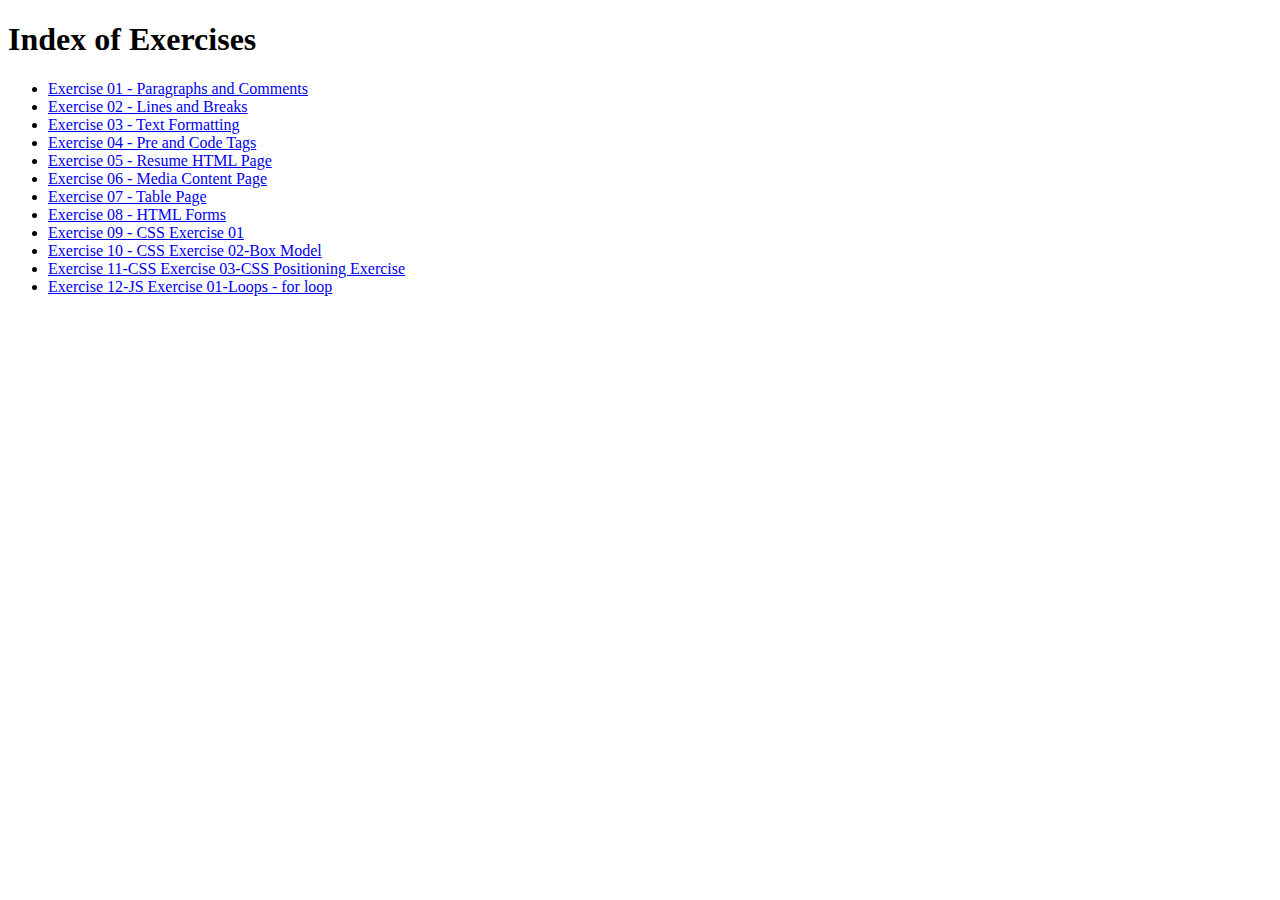
<file: index.html>
<!DOCTYPE html>
<html lang="en">
<head>
    <meta charset="UTF-8">
    <meta http-equiv="X-UA-Compatible" content="IE=edge">
    <meta name="viewport" content="width=device-width, initial-scale=1.0">
    <title>Index</title>
</head>
<body>
    <h1>Index of Exercises</h1>
        <ul>
            <li><a href="Exercise01.html">Exercise 01 - Paragraphs and Comments</a></li>
            <li><a href="Exercise02.html">Exercise 02 - Lines and Breaks</a></li>
            <li><a href="Exercise03.html">Exercise 03 - Text Formatting</a></li>
            <li><a href="Exercise04.html">Exercise 04 - Pre and Code Tags</a></li>
            <li><a href="Exercise05.html">Exercise 05 - Resume HTML Page</a></li>
            <li><a href="Exercise06.html">Exercise 06 - Media Content Page</a></li>
            <li><a href="Exercise07.html">Exercise 07 - Table Page</a></li>
            <li><a href="Exercise08.html">Exercise 08 - HTML Forms</a></li>
            <li><a href="Exercise09.html">Exercise 09 - CSS Exercise 01</a></li>
            <li><a href="Exercise10.html">Exercise 10 - CSS Exercise 02-Box Model</a></li>
            <li><a href="./Exercise11.html">Exercise 11-CSS Exercise 03-CSS Positioning Exercise</a> </li>
            <li><a href="./Exercise12.html">Exercise 12-JS Exercise 01-Loops - for loop</a> </li>
        </ul>
</body>
</html>
</file>
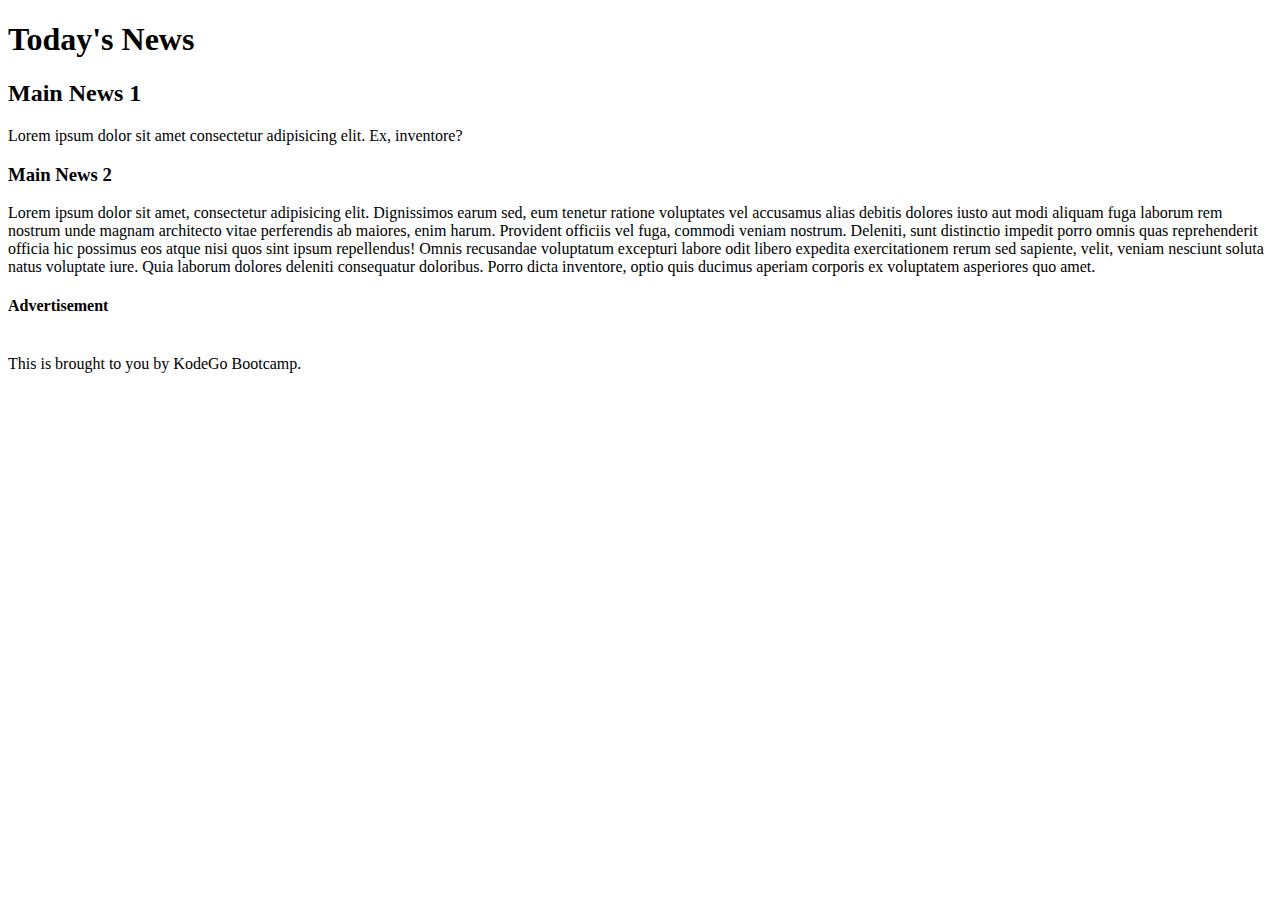
<file: Exercise01.html>
<!DOCTYPE HTML>

<html>

<h1>
    Today's News
</h1>

<h2>
    Main News 1
</h2>
    <p>
        Lorem ipsum dolor sit amet consectetur adipisicing elit. Ex, inventore?
    </p>

<h3>
    Main News 2
</h3>
    <p>
        Lorem ipsum dolor sit amet, consectetur adipisicing elit. Dignissimos earum sed, eum tenetur ratione voluptates vel accusamus alias debitis dolores iusto aut modi aliquam fuga laborum rem nostrum unde magnam architecto vitae perferendis ab maiores, enim harum. Provident officiis vel fuga, commodi veniam nostrum. Deleniti, sunt distinctio impedit porro omnis quas reprehenderit officia hic possimus eos atque nisi quos sint ipsum repellendus! Omnis recusandae voluptatum excepturi labore odit libero expedita exercitationem rerum sed sapiente, velit, veniam nesciunt soluta natus voluptate iure. Quia laborum dolores deleniti consequatur doloribus. Porro dicta inventore, optio quis ducimus aperiam corporis ex voluptatem asperiores quo amet.
    </p>
<h4>
    Advertisement
</h4>
    <br> This is brought to you by KodeGo Bootcamp.

</html>
</file>
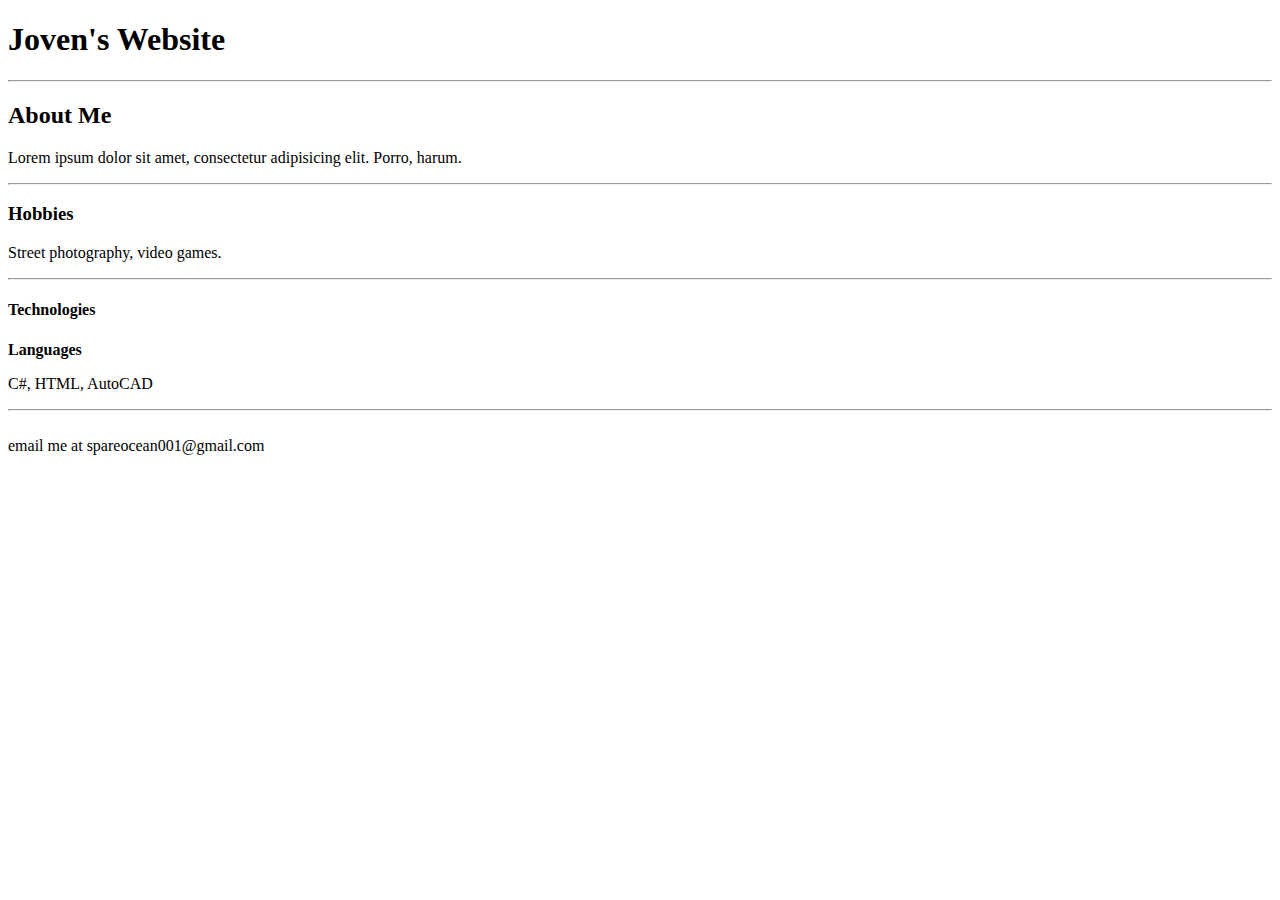
<file: Exercise02.html>
<!DOCTYPE html>

<html>
<h1>
    Joven's Website
</h1>
<hr>

<h2>
    About Me
</h2>
    <p>
        Lorem ipsum dolor sit amet, consectetur adipisicing elit. Porro, harum.
    </p>
    <hr>
<h3>
    Hobbies
</h3>
    <p>
        Street photography, video games.
    </p>
    <hr>
<h4>
    Technologies
</h4>

    <p> <strong> Languages</strong></p>
    <p> C#, HTML, AutoCAD</p>
    <hr>
<br> email me at spareocean001@gmail.com
</html>
</file>
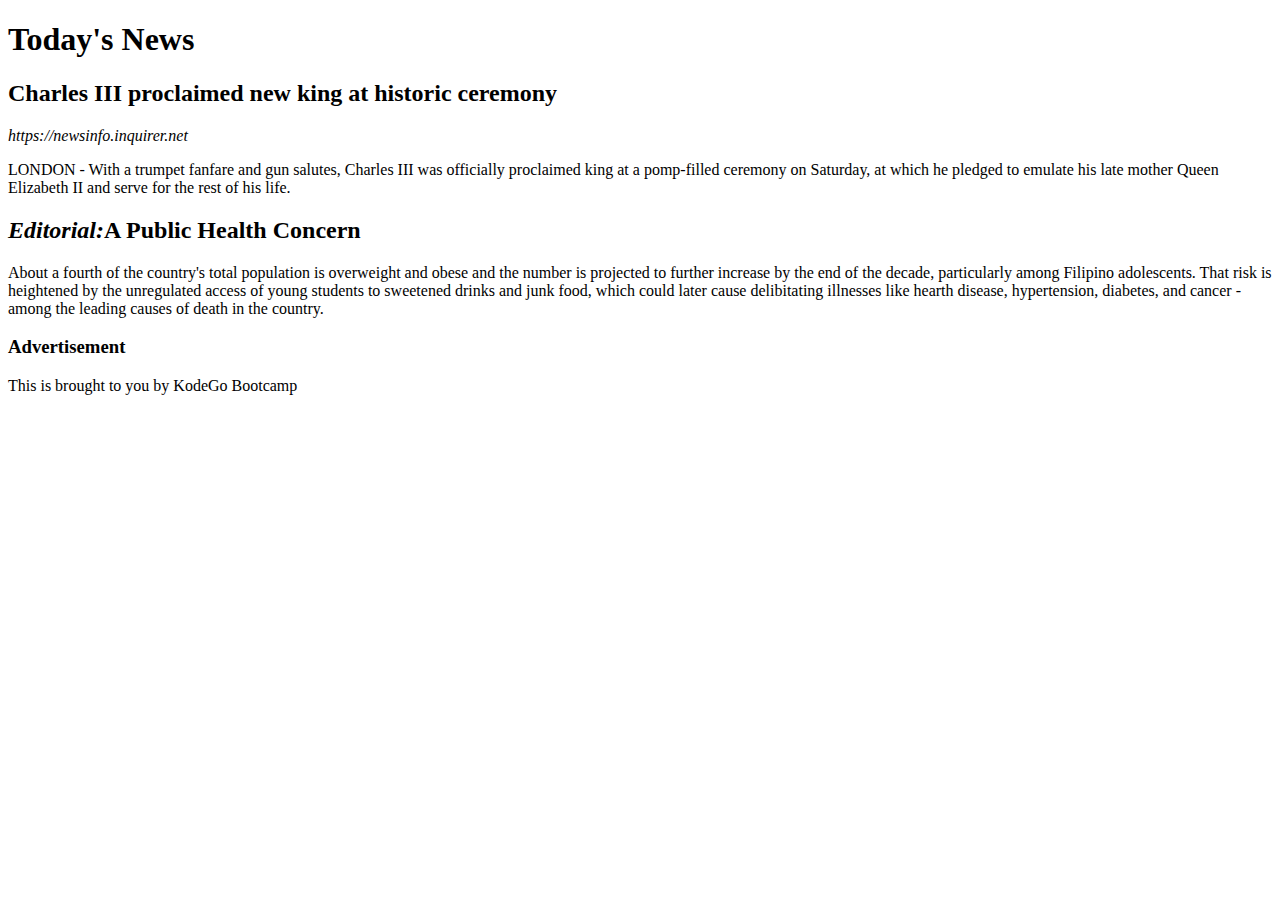
<file: Exercise03.html>
<!DOCTYPE html>
<html lang="en">
<head>
    <meta charset="UTF-8">
    <meta http-equiv="X-UA-Compatible" content="IE=edge">
    <meta name="viewport" content="width=device-width, initial-scale=1.0">
    <title>Today's News</title>
</head>
    <h1>Today's News</h1>
    
    <h2>Charles III proclaimed new king at historic ceremony</h2>
<body>
        <i>https://newsinfo.inquirer.net</i>
        
        <p>LONDON - With a trumpet fanfare and gun salutes, Charles III was officially proclaimed king
        at a pomp-filled ceremony on Saturday, at which he pledged to emulate his late mother
        Queen Elizabeth II and serve for the rest of his life.</p>
    
    <h2><span><i>Editorial:</i>A Public Health Concern</span></h2>
        
        <p>About a fourth of the country's total population is overweight and obese
        and the number is projected to further increase by the end of the decade, particularly
        among Filipino adolescents. That risk is heightened by the unregulated access of young
        students to sweetened drinks and junk food, which could later cause delibitating
        illnesses like hearth disease, hypertension, diabetes, and cancer - among the leading
        causes of death in the country.</p>

    <h3>Advertisement</h3>

        <p>This is brought to you by KodeGo Bootcamp</p>
</body>
</html>
</file>
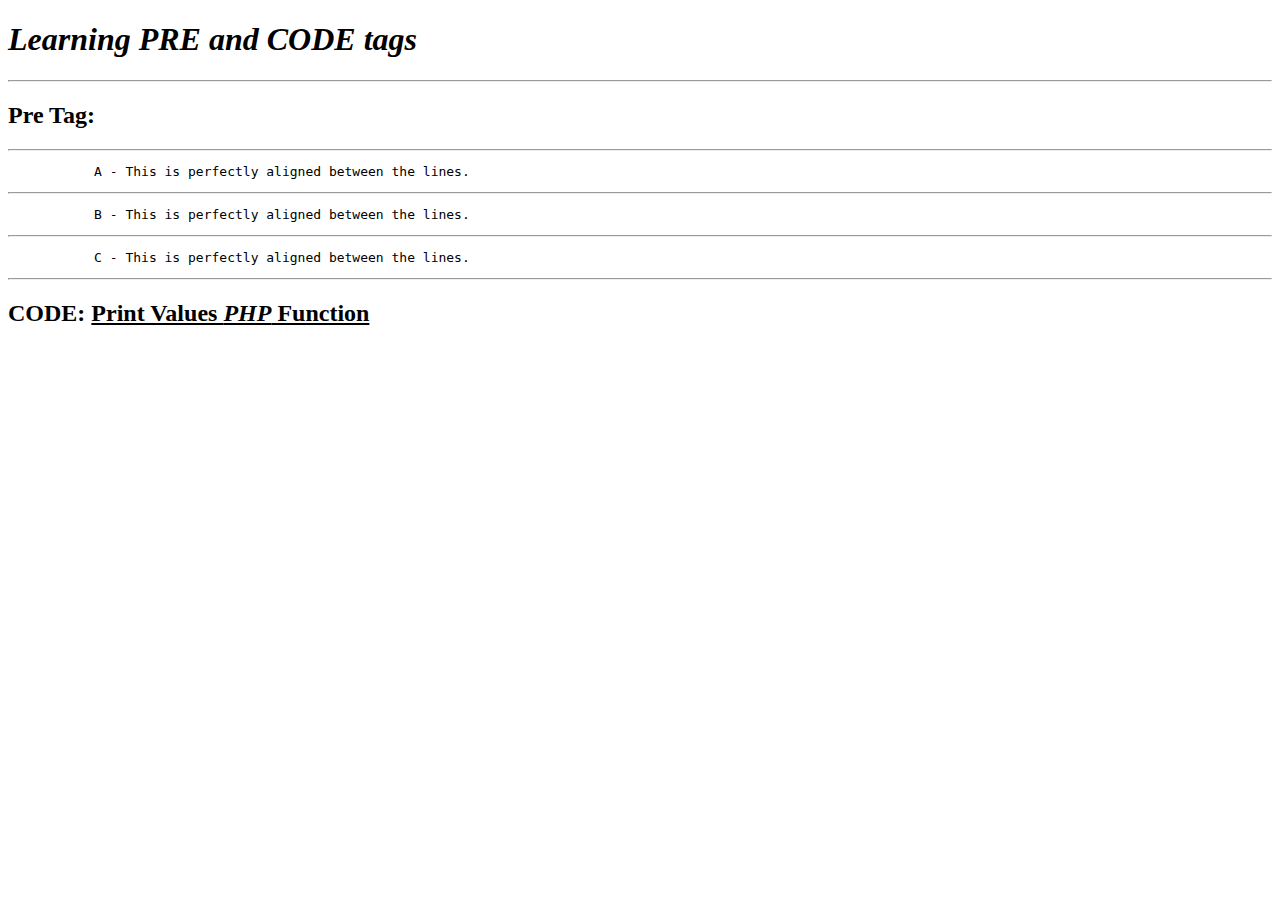
<file: Exercise04.html>
<!DOCTYPE html>
<html lang="en">
<head>
    <meta charset="UTF-8">
    <meta http-equiv="X-UA-Compatible" content="IE=edge">
    <meta name="viewport" content="width=device-width, initial-scale=1.0">
    </head>
<body>
    <h1><i>Learning PRE and CODE tags</i></h1>
    <hr>
    <h2>Pre Tag:</h2>
    <hr>

            <pre>           A - This is perfectly aligned between the lines.</pre>
    
    <hr>

            <pre>           B - This is perfectly aligned between the lines.</pre>

    <hr>

            <pre>           C - This is perfectly aligned between the lines.</pre>

    <hr>

    <h2><span>CODE: <u>Print Values <i>PHP</i> Function</u></span></h2>

</body>
</html>
</file>
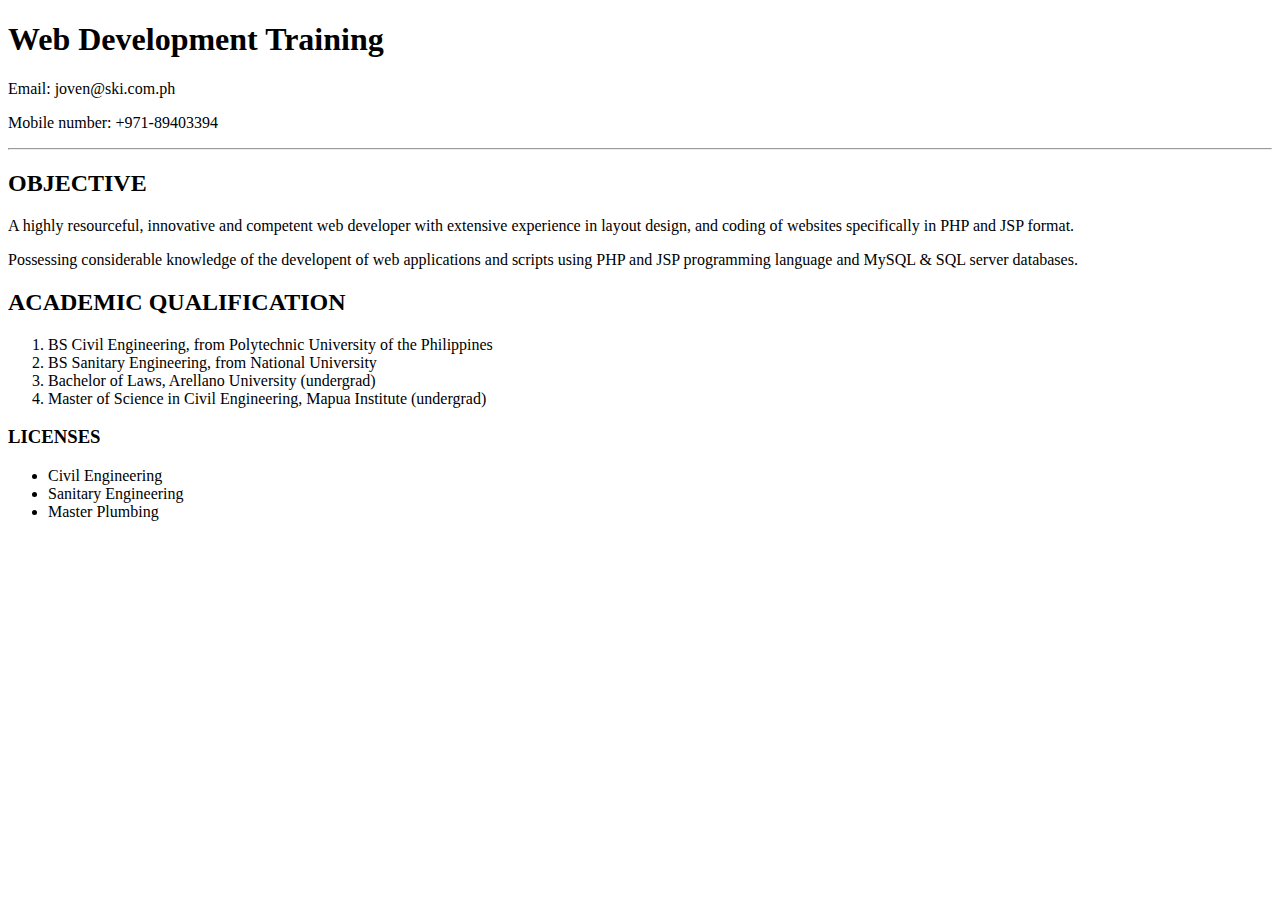
<file: Exercise05.html>
<!DOCTYPE html>
<html lang="en">
<head>
    <meta charset="UTF-8">
    <meta http-equiv="X-UA-Compatible" content="IE=edge">
    <meta name="viewport" content="width=device-width, initial-scale=1.0">
</head>
<body>
    <h1>Web Development Training</h1>

        <p>Email: joven@ski.com.ph</p>
        
        <p>Mobile number: +971-89403394</p>
    <hr>

    <h2>OBJECTIVE</h2>

        <p>A highly resourceful, innovative and competent web developer with extensive experience in
            layout design, and coding of websites specifically in PHP and JSP format.
        </p>
        <p>Possessing considerable knowledge of the developent of web applications and scripts using
            PHP and JSP programming language and MySQL & SQL server databases.
        </p>
    
    <h2>ACADEMIC QUALIFICATION</h2>
        <ol>
            <li>BS Civil Engineering, from Polytechnic University of the Philippines</li>
            <li>BS Sanitary Engineering, from National University</li>
            <li>Bachelor of Laws, Arellano University (undergrad)</li>
            <li>Master of Science in Civil Engineering, Mapua Institute (undergrad)</li>
        </ol>
    
    <h3>LICENSES</h3>
        <ul>
            <li>Civil Engineering</li>
            <li>Sanitary Engineering</li>
            <li>Master Plumbing</li>
        </ul>
</body>
</file>
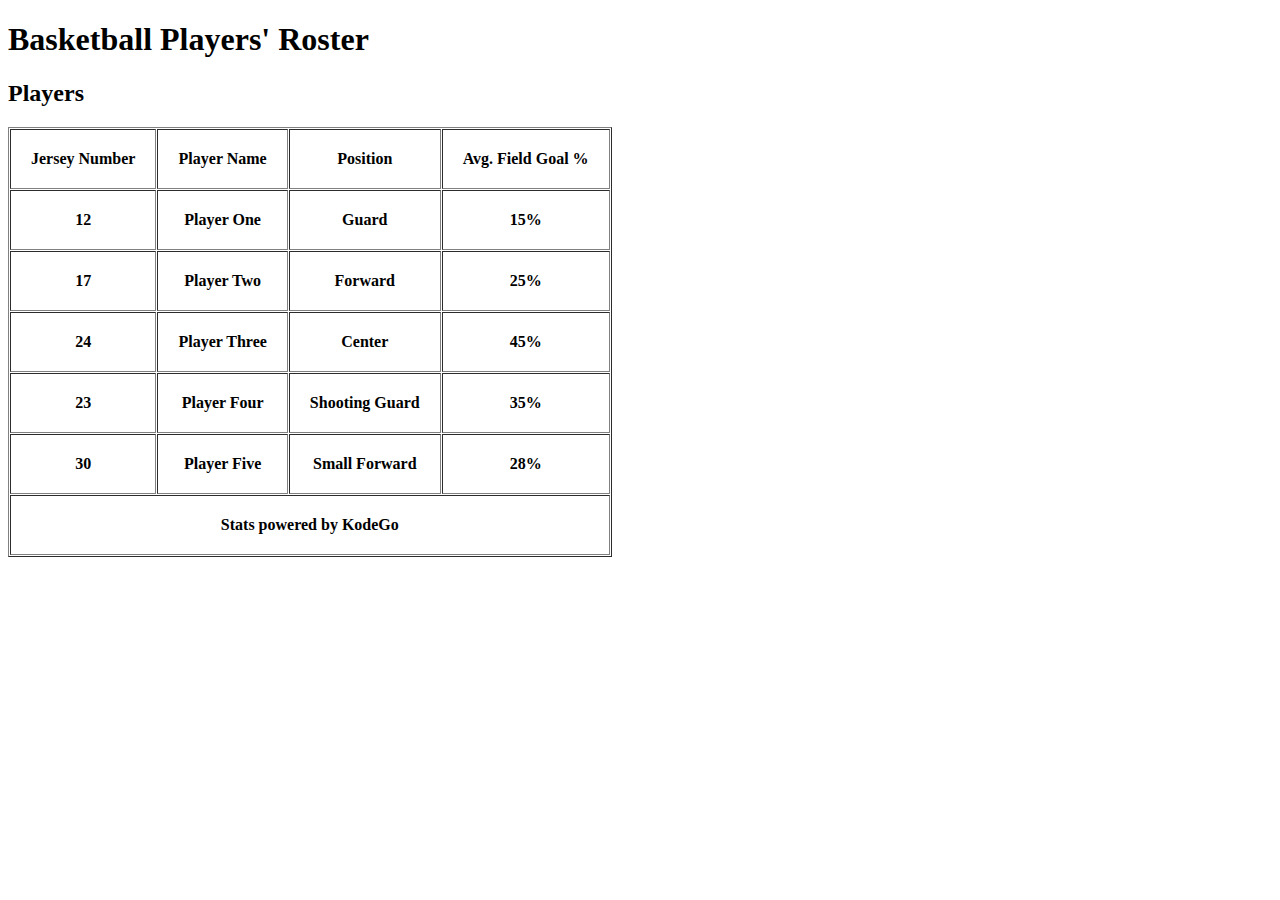
<file: Exercise07.html>
<!DOCTYPE html>
<html lang="en">
<head>
    <meta charset="UTF-8">
    <meta http-equiv="X-UA-Compatible" content="IE=edge">
    <meta name="viewport" content="width=device-width, initial-scale=1.0">
    <title>Exercise 07 Tables</title>
</head>
<body>
    <main>
        <h1>Basketball Players' Roster</h1>
        <article>
            <h2>Players</h2>
            <section>
                <Table border="1" cellpadding="20" cellspacing="1">
                    <thead>
                        <tr>
                            <th>Jersey Number</th>
                            <th>Player Name</th>
                            <th>Position</th>
                            <th>Avg. Field Goal %</th>
                        </tr>
                    </thead>
                        <tr>
                            <th>12</th>
                            <th>Player One</th>
                            <th>Guard</th>
                            <th>15%</th>
                        </tr>
                        <tr>
                            <th>17</th>
                            <th>Player Two</th>
                            <th>Forward</th>
                            <th>25%</th>
                        </tr>
                        <tr>
                            <th>24</th>
                            <th>Player Three</th>
                            <th>Center</th>
                            <th>45%</th>
                        </tr>
                        <tr>
                            <th>23</th>
                            <th>Player Four</th>
                            <th>Shooting Guard</th>
                            <th>35%</th>
                        </tr>
                        <tr>
                            <th>30</th>
                            <th>Player Five</th>
                            <th>Small Forward</th>
                            <th>28%</th>
                        </tr>
                        <tr>
                            <th colspan="4">Stats powered by KodeGo</th>
                        </tr>
                </Table>
            </section>
        </article>
        
    </main>

</body>
</html>
</file>
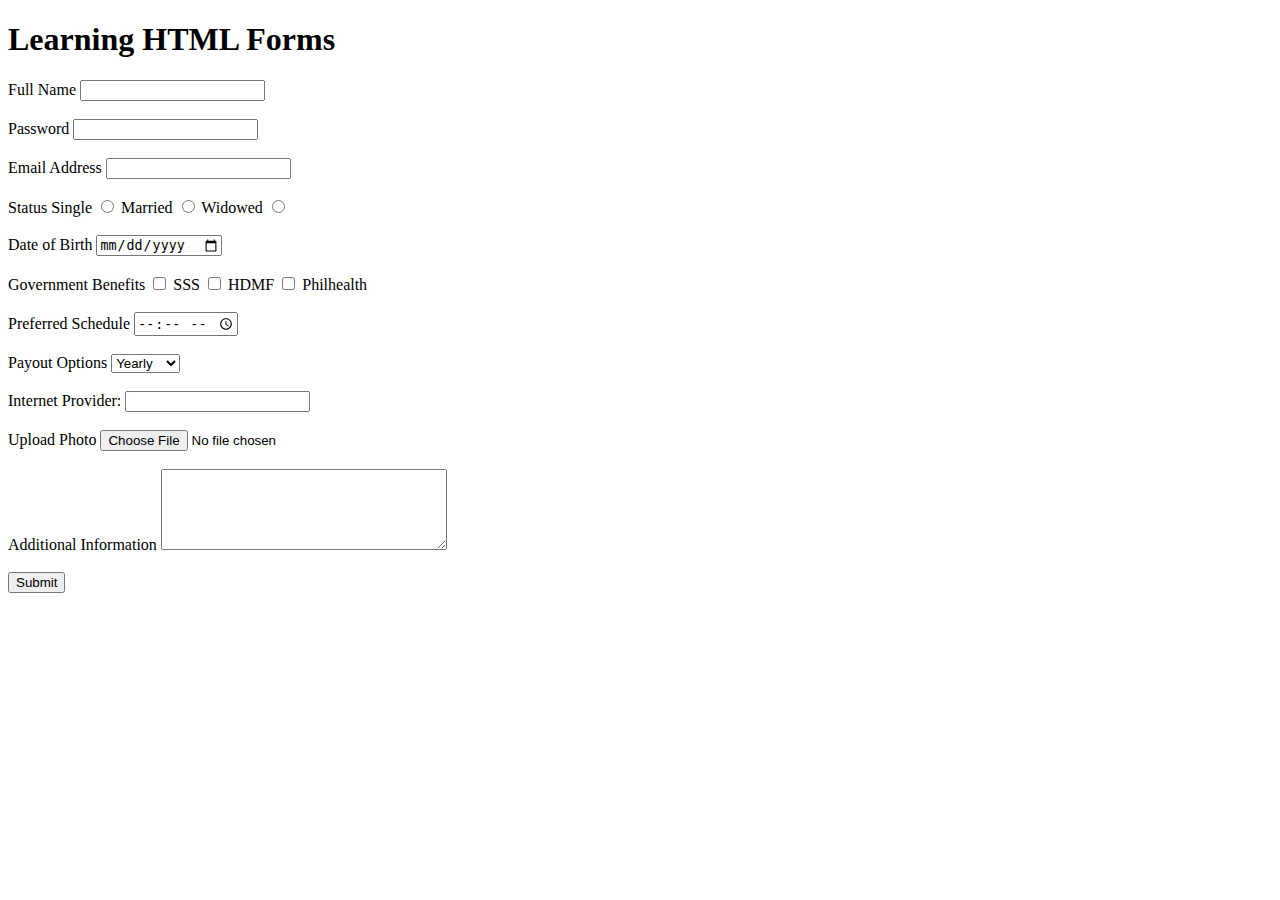
<file: Exercise08.html>
<!DOCTYPE html>
<html lang="en">
<head>
    <meta charset="UTF-8">
    <meta http-equiv="X-UA-Compatible" content="IE=edge">
    <meta name="viewport" content="width=device-width, initial-scale=1.0">
    <title>Exercise 08-Learning HTML Forms</title>
</head>
<body>
    <h1>Learning HTML Forms</h1>

        <form>
            <div>
                <label>Full Name</label>    
                <Input text>
            </div>
            <br>
            <div>
                <label>Password</label>     
                <Input type="password" name="password" id="password">
            </div>
            <br>
            <div>
                <label>Email Address</label>
                <Input type="text">
            </div>
            <br>
            <div>
                <label>Status</label>
                <label for="Single">Single</label>
                <Input type="radio" name="Status" value="Single" id="Single">
                <label for="Married">Married</label>
                <Input type="radio" name="Status" value="Married" id="Married">
                <label for="Widowed">Widowed</label>
                <Input type="radio" name="Status" value="Widowed" id="Widowed">
            </div>
            <br>
            <div>
                <label>Date of Birth</label>
                <input type="date">
            </div>
            <br>
            <div>
                <label>Government Benefits</label>
                <input type="checkbox">
                <label>SSS</label>
                <input type="checkbox">
                <label>HDMF</label>
                <input type="checkbox">
                <label>Philhealth</label>      
            </div>
            <br>
            <div>
                <label>Preferred Schedule</label>
                <input type="time">
            </div>
            <br>
            <div>
                <label for="Payment Options">Payout Options</label>
                    <select id="Payment Options">
                        <option value="Yearly">Yearly</option>
                        <option value="Monthly">Monthly</option>
                        <option value="Weekly">Weekly</option>
                        <option value="Daily">Daily</option>
                    </select>
            </div>
            <br>
            <div>
                <label>Internet Provider:</label>
                <input type="text">
            </div>
            <br>
            <div>
                <label>Upload Photo</label>
                <input type="file" name=upload id="uploadfile">
            </div>
            <br>
            <div>
                <label for="additional_info">Additional Information</label>
                <textarea id="additional_info" name="additional_info" rows="5" cols="33"></textarea>
            </div>
            <br>
            <button>Submit</button>
        </form>

    
</body>
</html>
</file>
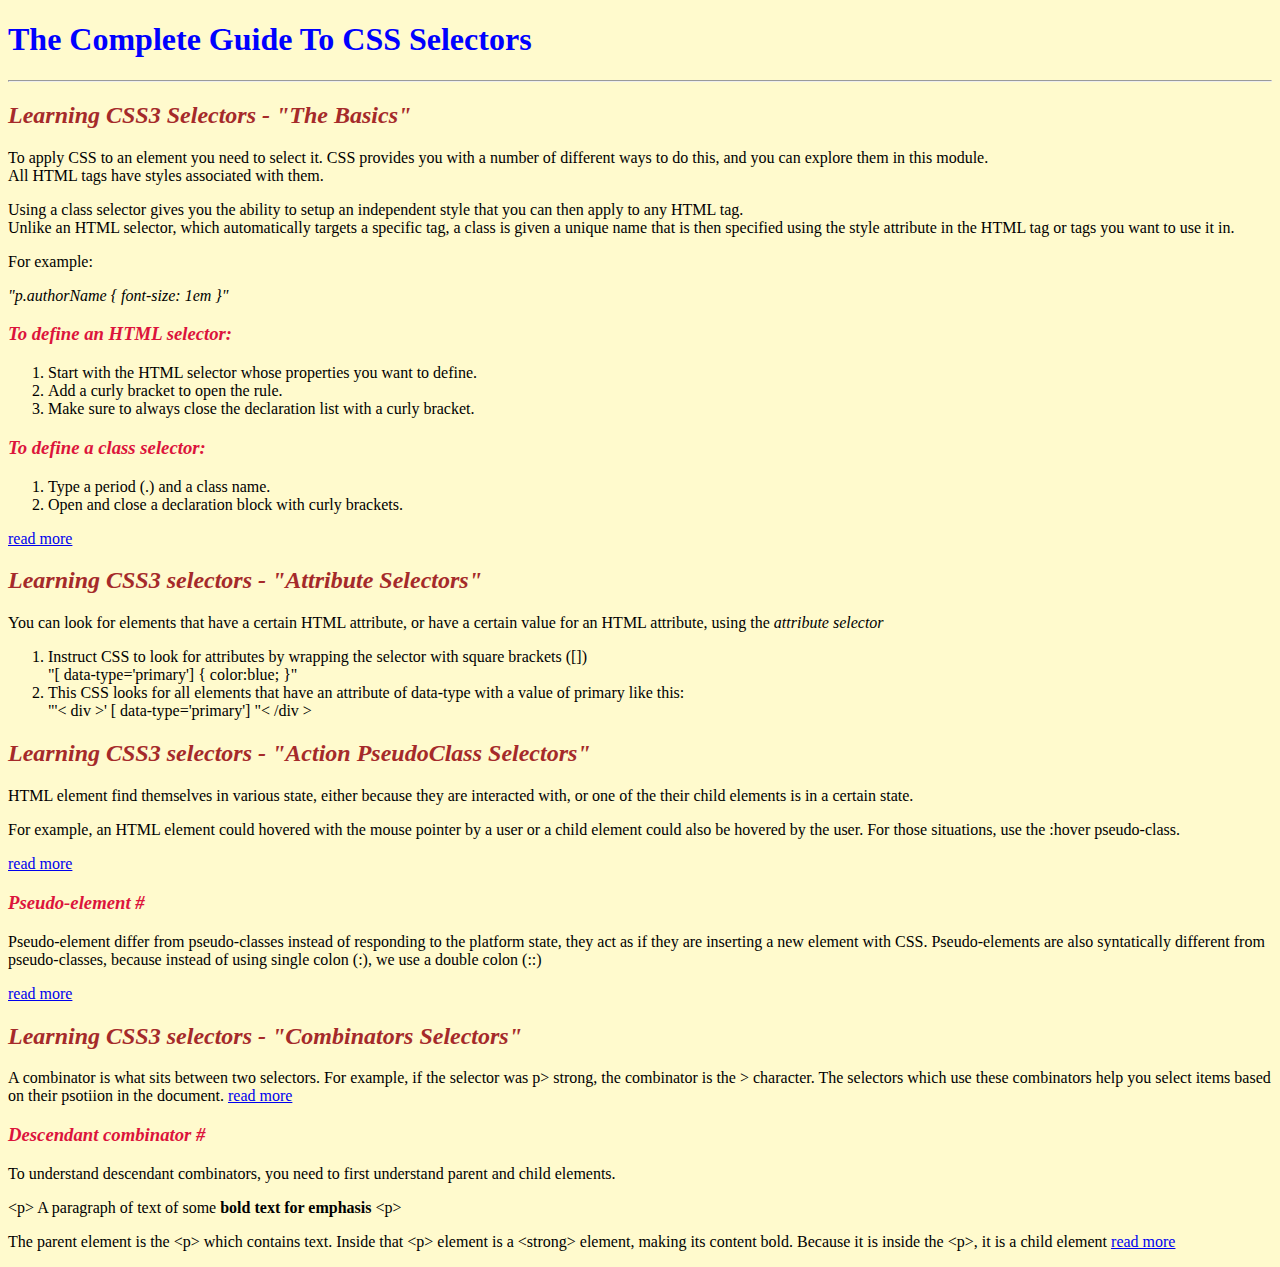
<file: Exercise09.html>
<!DOCTYPE html>
<html lang="en">
<head>
    <meta charset="UTF-8">
    <meta http-equiv="X-UA-Compatible" content="IE=edge">
    <meta name="viewport" content="width=device-width, initial-scale=1.0">
    <title>Exercise 09</title>
</head>
<style>
    body {
        
        background-color: lemonchiffon;
}
</style>
<body>
    <main>
    <style>

        h1 {
            color:blue; 
        }
    
    </style>
    <h1>
        The Complete Guide To CSS Selectors</h1>
    </main>
    <hr>
        <article>
            <style>
            
            h2 {color: brown; font-style: italic;
            }
            </style>
            <h2>Learning CSS3 Selectors - "The Basics"</h2>

                <p>To apply CSS to an element you need to select it. CSS provides you with a number of different ways
                    to do this, and you can explore them in this module.
                <br>
                    All HTML tags have styles associated with them.
                </p>
                <p>Using a class selector gives you the ability to setup an independent style that you can then apply to any HTML tag.
                <br>
                    Unlike an HTML selector, which automatically targets a specific tag, a class is given a unique name that is then specified using the style attribute in the HTML tag or tags you want to use it in.
                <br>
                <p>For example:</p>    
                
                    <i>"p.authorName { font-size: 1em }"</i>
                </p>
                <style>
                h3 {color:crimson; font-style: oblique;}
                </style>
                <h3>To define an HTML selector:</h3>
                <ol>     
                        <li>Start with the HTML selector whose properties you want to define.</li>
                        <li>Add a curly bracket to open the rule.</li>
                        <li>Make sure to always close the declaration list with a curly bracket.</li>
                    </ol>

                <h3>To define a class selector:</h3>

                    <ol>
                        <li>Type a period (.) and a class name.</li>
                        <li>Open and close a declaration block with curly brackets.</li>
                    </ol>
                    <p><a href="Exercise09.html">read more</a></p>

            <h2>Learning CSS3 selectors - "Attribute Selectors"</h2>
                
                <p>You can look for elements that have a certain HTML attribute, or have a certain value for an HTML attribute, using the <i>attribute selector</i>
                    <ol>
                        <li>Instruct CSS to look for attributes by wrapping the selector with square brackets ([])</li>
                            "[ data-type='primary'] { color:blue; }"
                        
                        <li>This CSS looks for all elements that have an attribute of data-type with a value of primary like this:</li>
                        <span>"'< div >' [ data-type='primary'] "< /div ></span>
                    </ol>
                </p>
        </article>
        <article>
            <h2>Learning CSS3 selectors - "Action PseudoClass Selectors"</h2>

                <p>HTML element find themselves in various state, either because they are interacted with, or one of the their child elements is in a certain state. </p>

                <p>For example, an HTML element could hovered with the mouse pointer by a user or a child element could also be hovered by the user. For those situations, use the :hover pseudo-class.</p>
                <p><a href="Exercise09.html">read more</a></p>

                <h3>Pseudo-element #</h3>

                    <p>Pseudo-element differ from pseudo-classes instead of responding to the platform state, they act as if they are inserting a new element with CSS.
                        Pseudo-elements are also syntatically different from pseudo-classes, because instead of using single colon (:), we use a double colon (::)
                    </p>
                    <p><a href="Exercise09.html">read more</a></p>
            
            <h2>Learning CSS3 selectors - "Combinators Selectors"</h2>

            <p>A combinator is what sits between two selectors. For example, if the selector was p> strong, the combinator is the
                > character. The selectors which use these combinators help you select items based on their psotiion in the document.
            <span><a href="Exercise09.html">read more</a></span>
            </p>

                <h3>Descendant combinator #</h3>

                    <p>To understand descendant combinators, you need to first understand parent and child elements.</p>
                    
                    &ltp&gt A paragraph of text of some <strong> bold text for emphasis</strong> &ltp&gt

                    <p>The parent element is the &ltp&gt which contains text. Inside that &ltp&gt element is a &ltstrong&gt element,
                        making its content bold. Because it is inside the &ltp&gt, it is a child element <a href="#">read more</a>
                    </p>

        </article>
</body>


</html>
</file>
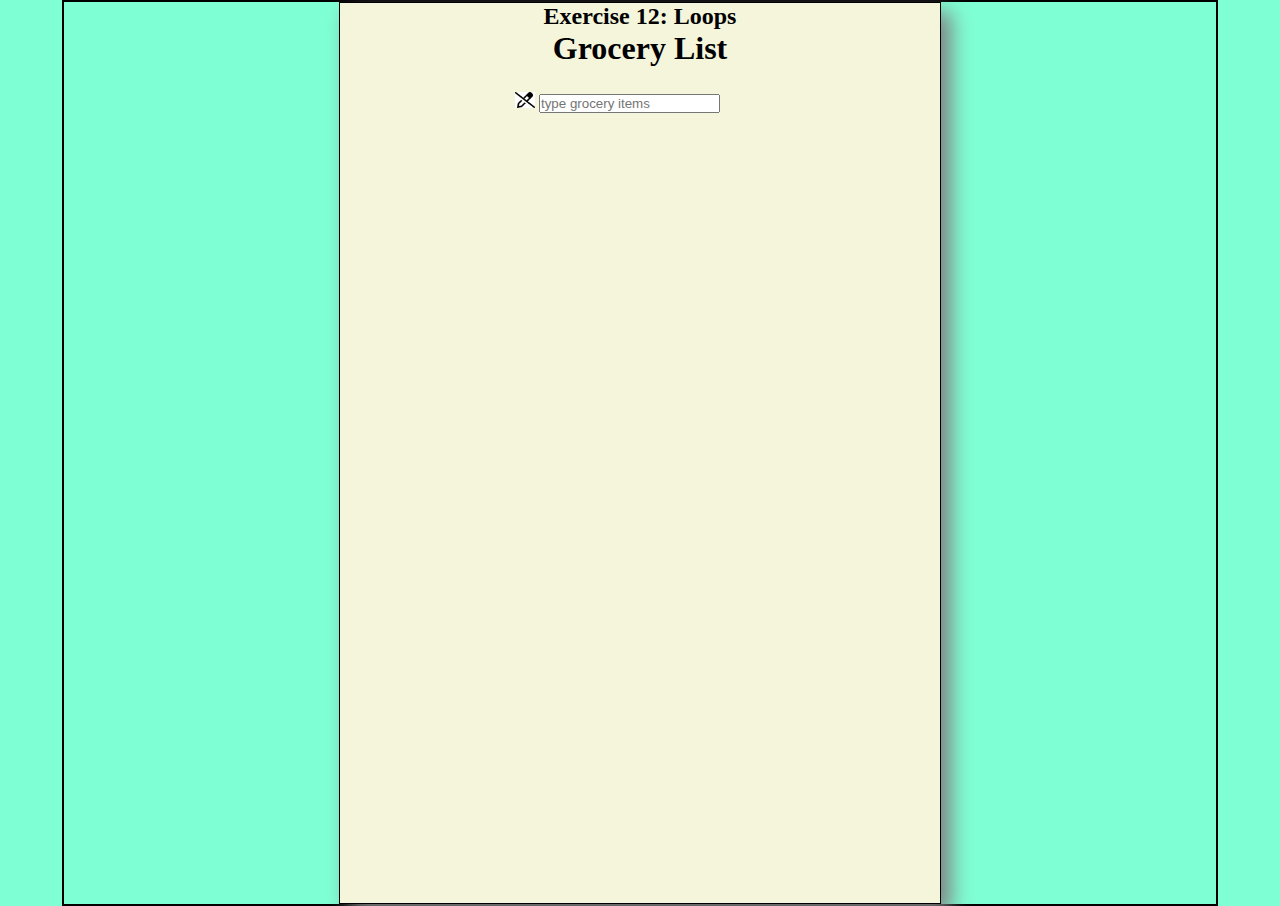
<file: Exercise12.html>
<!DOCTYPE html>
<html lang="en">
<head>
    <meta charset="UTF-8">
    <meta http-equiv="X-UA-Compatible" content="IE=edge">
    <meta name="viewport" content="width=device-width, initial-scale=1.0">
    <title>Exercise 12 - Javascript 01: Loops</title>
    <link rel="stylesheet" href="./assets/stylejs01.css">
    <link rel="stylesheet" href="https://cdnjs.cloudflare.com/ajax/libs/font-awesome/6.1.1/css/all.min.css">
</head>
<body>
    <div class="container">
        <div class="grocerylist">
            <h2 style="text-align: center">Exercise 12: Loops</h2>
                <h1 style="text-align: center;">Grocery List</h1>
                <div class="input-text">
                    <a href="#"><img id="deleteitems" src="./assets/penstashed.png"></a>
                    <input id="userInput" type="text" placeholder="type grocery items">
                </div>
                <br>
                <div id="allItems"></div>
        </div>
    </div>
    <script src="./assets/script01.js"></script>
</body>
</html>
</file>
<file: assets/stylejs01.css>
* {
    margin: 0;
    padding: 0;
}
body {
    background-color: aquamarine;
}
.container {
    border: 2px solid black;
    width: 90%;
    margin: auto;
    display: flex;
}
.grocerylist {
    border: 1px solid black;
    width: 600px;
    min-height: 100vh;
    margin: auto;
    background: beige;
    box-shadow: 10px 10px 20px 0 gray;
}
img {
    width: 5%;
    height: 5%;
}
.img.deleteitems {
    background-color: aquamarine;
}
.input-text {
    margin-left: 25%;
    padding: 25px;
}
.allItems {
    margin-left: 25%;
    padding: 25px;
}
@media(max-width: 480) {

    .deleteitems {
        width: 2%;
        height: 2%;
    }

    .h2 {
        font-size: auto;
    } 
    .h1 {
        font-size: auto;
    }
    .allItems {
        font-size: 10px;
        margin-left: 25%;
    }
    .input-text {
        margin-left: 15%;
        padding: 25px;
    }
}
</file>
